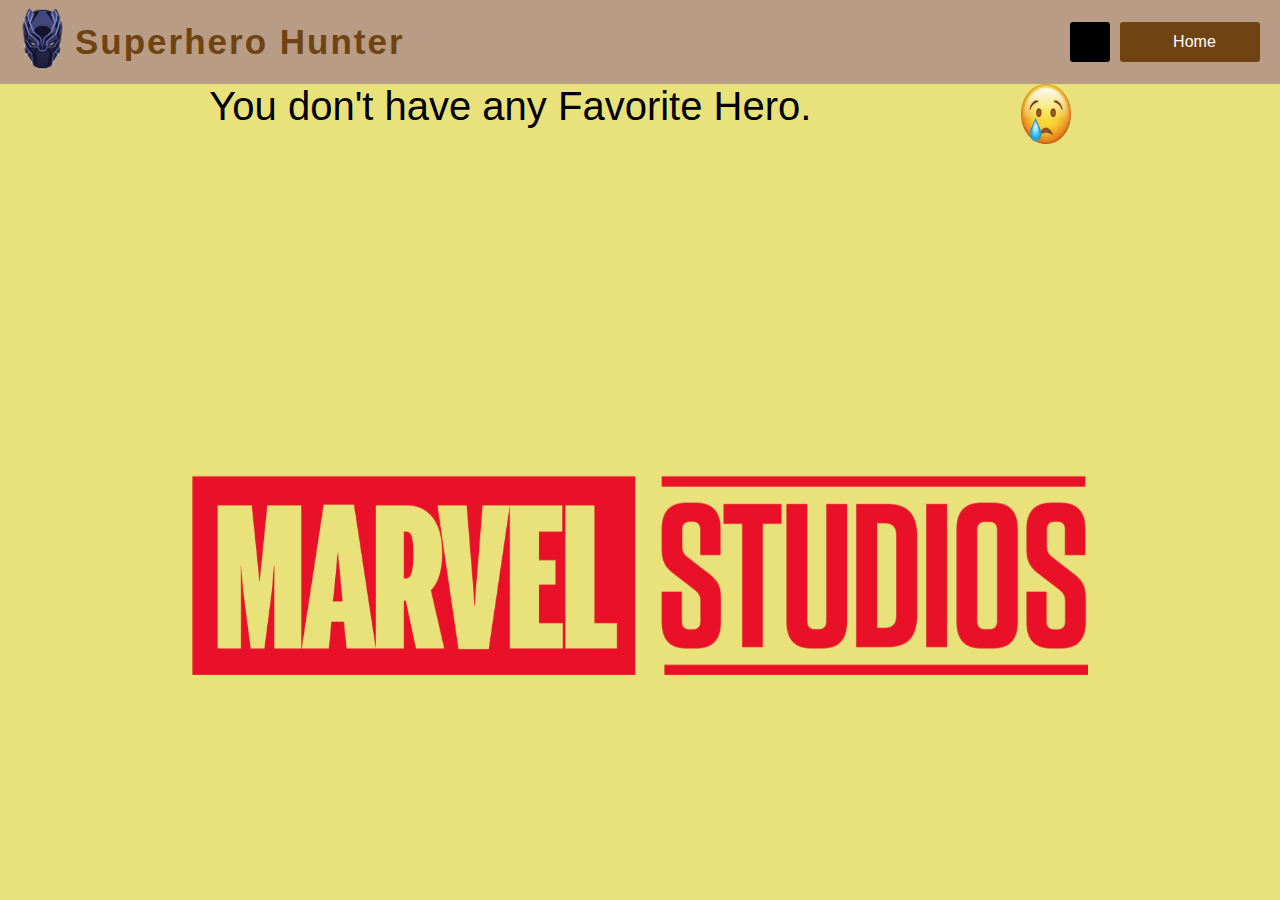
<file: favorites.html>
<!DOCTYPE html>
<html lang="en" id="root" color-scheme="light">

<head>
     <meta charset="UTF-8">
     <meta http-equiv="X-UA-Compatible" content="IE=edge">
     <meta name="viewport" content="width=device-width, initial-scale=1.0">
     <link rel="shortcut icon" href="./images/icon.png" type="image/x-icon">
     <title>Superhero Hunter</title>

     <!-- Google fonts -->
     <link rel="preconnect" href="https://fonts.googleapis.com">
     <link rel="preconnect" href="https://fonts.gstatic.com" crossorigin>
     <link href="https://fonts.googleapis.com/css2?family=Kanit:ital,wght@0,200;0,300;0,600;0,900;1,100;1,200;1,300;1,800&display=swap"
          rel="stylesheet">

     <!-- fontawesome -->
     <link rel="stylesheet" href="https://cdnjs.cloudflare.com/ajax/libs/font-awesome/6.2.0/css/all.min.css"
          integrity="sha512-xh6O/CkQoPOWDdYTDqeRdPCVd1SpvCA9XXcUnZS2FmJNp1coAFzvtCN9BmamE+4aHK8yyUHUSCcJHgXloTyT2A=="
          crossorigin="anonymous" referrerpolicy="no-referrer" />

     <!-- Custom Stylesheet -->
     <link rel="stylesheet" href="./css/styles.css">
     <link rel="stylesheet" href="./css/favorites.css">
</head>

<body>

     <!-- Navbar -->
     <nav class="flex-row navbar">
          <!-- Site Icon and Name -->
          <div class="flex-row navbar-brand">
               <img class="logo" src="./images/mask.gif" alt="" href="./index.html">
               <a href="./index.html">
                    <span>Superhero Hunter</span>
               </a>
          </div>
          <!-- Theme Button and Favourites Button -->
          <div class="flex-row favAndTheme-btn">
               <button id="theme-btn" class="btn"><i class="fa-solid fa-moon"></i></button>
               <a class="flex-row link-to-different-page" href="./index.html">
                    <button class="btn fav-btn"> <i class="fa-solid fa-house"></i> &nbsp; Home</button>
               </a>
          </div>
     </nav>

     <div class="favourite-characters">
          <div class="flex-row cards-container" id="container">
               <!-- Structure of the data added using DOM manipulation -->
               <!-- <div class="flex-col card">
                    <img src="${character.squareImage}" alt="">
                    <span class="name">${character.name}</span>
                    <span class="id">Id : ${character.id}</span>
                    <span class="comics">Comics : ${character.comics}</span>
                    <span class="series">Series : ${character.series}</span>
                    <span class="stories">Stories : ${character.stories}</span>
                    <a class="character-info" href="./more-info.html">
                         <button class="btn"><i class="fa-solid fa-circle-info"></i> &nbsp; More Info</button>
                    </a>
                    <div style="display:none;">
                         <span>${character.id}</span>
                         <span>${character.name}</span>
                         <span>${character.comics}</span>
                         <span>${character.series}</span>
                         <span>${character.stories}</span>
                         <span>${character.description}</span>
                         <span>${character.landscapeImage}</span>
                         <span>${character.portraitImage}</span>
                         <span>${character.squareImage}</span>
                    </div>
                    <button class="btn remove-btn"><i class="fa-solid fa-heart-circle-minus"></i> &nbsp; Remove from Favourites</button>
               </div> -->
          </div>
     </div>

     <span data-visiblity="hide" class="remove-toast">Removed from Favourites</span>

     <!-- Background image -->
     <img class="bg-img" src="./images/background-light-img.png" alt="">
     <script src="./js/favorites.js"></script>

</body>

</html>
</file>
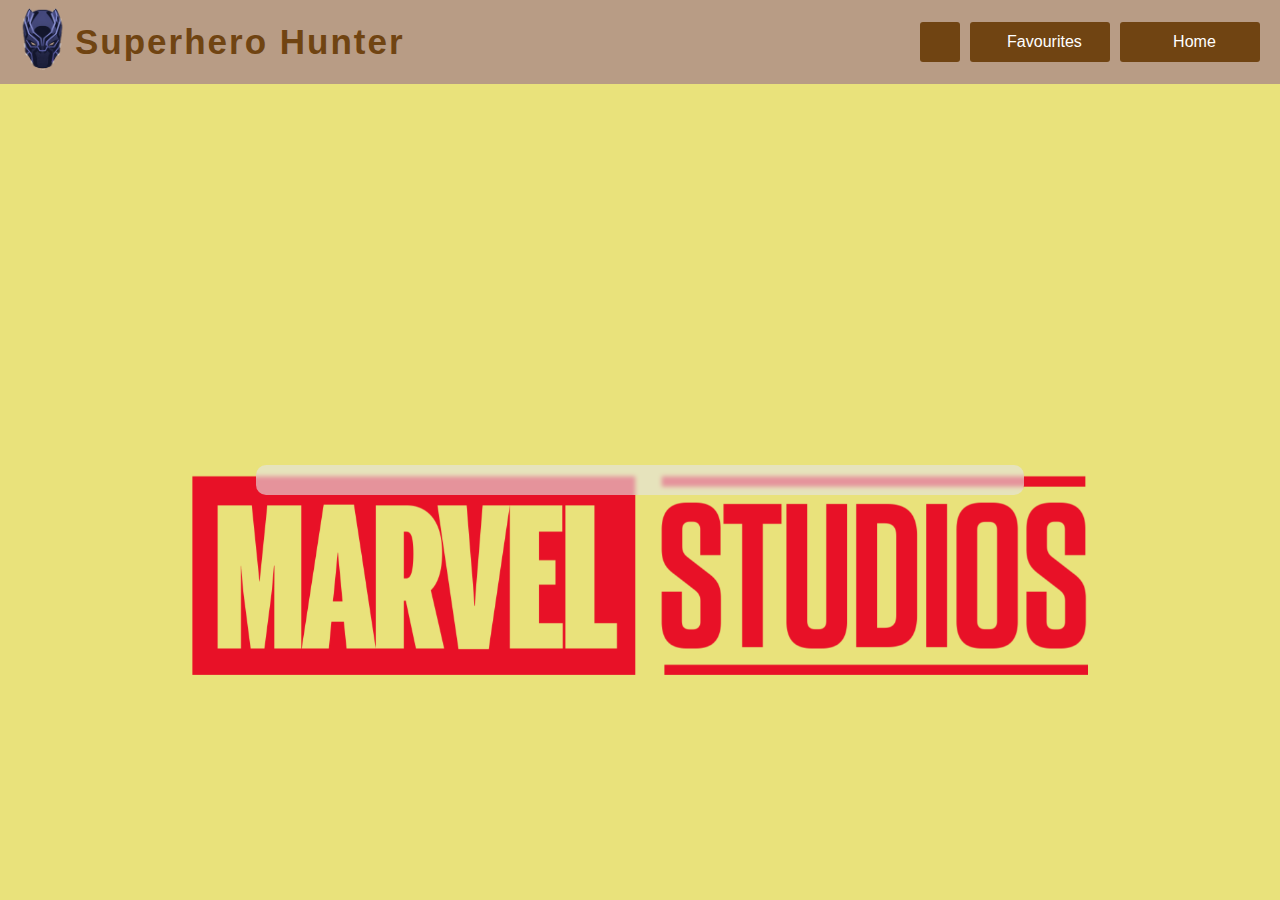
<file: more-info.html>
<!DOCTYPE html>
<html lang="en" id="root" color-scheme="light">

<head>
     <meta charset="UTF-8">
     <meta http-equiv="X-UA-Compatible" content="IE=edge">
     <meta name="viewport" content="width=device-width, initial-scale=1.0">
     <link rel="shortcut icon" href="./images/icon.png" type="image/x-icon">
     <title id="page-title">Superhero Hunter</title>

     <!-- Google fonts -->
     <link rel="preconnect" href="https://fonts.googleapis.com">
     <link rel="preconnect" href="https://fonts.gstatic.com" crossorigin>
     <link href="https://fonts.googleapis.com/css2?family=Kanit:ital,wght@0,200;0,300;0,600;0,900;1,100;1,200;1,300;1,800&display=swap"
          rel="stylesheet">

     <!-- fontawesome -->
     <link rel="stylesheet" href="https://cdnjs.cloudflare.com/ajax/libs/font-awesome/6.2.0/css/all.min.css"
          integrity="sha512-xh6O/CkQoPOWDdYTDqeRdPCVd1SpvCA9XXcUnZS2FmJNp1coAFzvtCN9BmamE+4aHK8yyUHUSCcJHgXloTyT2A=="
          crossorigin="anonymous" referrerpolicy="no-referrer" />

     <!-- Custom Stylesheet -->
     <link rel="stylesheet" href="./css/styles.css">
     <link rel="stylesheet" href="./css/more-info.css">
</head>

<body>

     <!-- Navbar -->
     <nav class="flex-row navbar">
          <!-- Site Icon and Name -->
          <div class="flex-row navbar-brand">
               <img class="logo" src="./images/mask.gif" alt="" href="./index.html">
               <a href="./index.html">
                    <span>Superhero Hunter</span>
               </a>
          </div>
          <!-- Theme Button and Favourites Button -->
          <div class="flex-row favAndTheme-btn">
               <button id="theme-btn" class="btn"><i class="fa-solid fa-moon"></i></button>
               <a class="flex-row link-to-different-page" href="./favorites.html">
                    <button class="btn fav-btn"> <i class="fa-solid fa-heart fav-icon"></i> &nbsp; Favourites</button>
               </a>
               <a class="flex-row link-to-different-page" href="./index.html">
                    <button class="btn fav-btn"> <i class="fa-solid fa-house"></i> &nbsp; Home</button>
               </a>
          </div>
     </nav>

     <!-- Info Container -->
     <div class="flex-row info">
          <section class="flex-col" id="info-container">
               <!-- Structure of the data added to favourites using DOM manipulation -->
               <!-- <div class="flex-row hero-name">${heroInfo.name}</div>
               <div class="flex-row hero-img-and-more-info">
                    <img id="portraitImage" class="hero-img" src="${heroInfo.portraitImage}" alt="">
                    <img style="display:none;" id="landscapeImage" src="${heroInfo.landscapeImage}" alt="">
                    <div class="flex-col more-info">
                         <div class="flex-row id">
                              <b>ID:</b><span>${heroInfo.id}</span>
                         </div>
                         <div class="flex-row comics">
                              <b>Comics:</b><span>${heroInfo.comics}</span>
                         </div>
                         <div class="flex-row series">
                              <b>Series:</b><span>${heroInfo.series}</span>
                         </div>
                         <div class="flex-row stories">
                              <b>Stories:</b><span>${heroInfo.stories}</span>
                         </div>
                    </div>
               </div>
               <div class="flex-col hero-discription">
                    <b>Discription:</b>
                    <p>${heroInfo.description != "" ? heroInfo.description : "No Description Available"}</p>
               </div>
               <div style="display:none;">
                    <span>${heroInfo.name}</span>
                    <span>${heroInfo.portraitImage}</span>
                    <span>${heroInfo.landscapeImage}</span>
                    <span>${heroInfo.id}</span>
                    <span>${heroInfo.comics}</span>
                    <span>${heroInfo.series}</span>
                    <span>${heroInfo.stories}</span>
                    <span>${heroInfo.squareImage}</span>
                    <span>${heroInfo.description}</span>
               </div>
               <button class="btn add-to-fav-btn">${favouritesCharacterIDs.has(`${heroInfo.id}`) ? "<i class=\"fa-solid fa-heart-circle-minus\"></i> &nbsp; Remove from Favourites" :"<i class=\"fa-solid fa-heart fav-icon\"></i> &nbsp; Add to Favourites</button>"} -->
          </section>
     </div>

     
     <!-- Toasts for notifying user that character is added or removed from favourites -->
     <span data-visiblity="hide" class="fav-toast">Added to Favourites</span>
     <span data-visiblity="hide" class="remove-toast">Removed from Favourites</span>

     <!-- Background Image -->
     <img class="bg-img" src="./images/background-light-img.png" alt="">

     <!-- External Script file -->
     <script defer src="./js/more-info.js"></script>
</body>

</html>
</file>
<file: css/styles.css>
* {
     margin: 0;
     padding: 0;
     box-sizing: border-box;
}

:root{
     /* Colors for Light Mode*/
     --background-light-color: #e9e27b;
     --navbar-light-background-color: #b89c85;
     --navbar-light-color: #704412;
     --searchBar-light-box-shadow: #cfbc0f;
     --text-light-color: #000;
     
     /* Colors for Dark Mode */
     --background-dark-color: #000;
     --navbar-dark-background-color: #b58dc2;
     --navbar-dark-color: #8d0799;
     --searchBar-dark-box-shadow: #fc82b1;
     --text-dark-color: #f5f5f5;
}

[color-scheme="dark"]{
     --background-color: var(--background-dark-color);
     --navbar-background-color: var(--navbar-dark-background-color);
     --navbar-color: var(--navbar-dark-color);
     --searchBar-box-shadow: var(--searchBar-dark-box-shadow);
     --text-color: var(--text-dark-color);
}

[color-scheme="light"]{
     --background-color: var(--background-light-color);
     --navbar-background-color: var(--navbar-light-background-color);
     --navbar-color: var(--navbar-light-color);
     --searchBar-box-shadow: var(--searchBar-light-box-shadow);
     --text-color: var(var(--text-light-color));
}


body {
     background-color: var(--background-color);
     font-family: sans-serif,'Times New Roman';
     align-items: center;
     height: 100vh;
     width: 100vw;
}

.flex-row {
     display: flex;
     flex-direction: row;
}

.flex-col {
     display: flex;
     flex-direction: column;
}

/*--------------------------------------------------------- Navbar ------------------------------------------------- */

/* Left Side Navbar*/
.navbar {
     justify-content: space-between;
     align-items: center;
     width: 100%;
     background-color: var(--navbar-background-color);
     font-weight: 600;
     letter-spacing: 2px;
     font-size: 35px;
     padding: 0 20px;
}

.navbar-brand {
     align-items: center;
     gap: 10px;
}

.navbar-brand a{
     text-decoration: none;
     color: var(--navbar-color);
}

/* Right Side Navbar*/
.logo {
     width: 3%;
     min-width: 45px;
}

.favAndTheme-btn {
     align-items: center;
     gap: 10px;
}

.link-to-different-page{
     justify-content: center;
     text-decoration: none;
}

.btn {
     border: none;
     outline: none;
     padding: 10px;
     background-color: var(--navbar-color);
     border-radius: 3px;
     color: #fff;
     height: 40px;
     font-size: 16px;

}

#theme-btn {
     width: 40px;
}

#theme-btn i {
     font-size: 20px;
}

.fav-btn {
     font-size: 16px;
     width: 140px;
}

.fav-icon {
     color: 1fff;
}

.bg-right-side-img {
     position: fixed;
     right: 0;
     bottom: 0;
     height: 90%;
     filter: blur(2px);
}

/*---------------------------------------------------- Search Bar and Results---------------------------------------- */

.search-bar-container {
     display: flex;
     align-items: center;
     justify-content: center;
     height: 50px;
}

.search-icon-container {
     background: var(--navbar-background-color);
     box-shadow: 0px 0px 7px 0px var(--searchBar-box-shadow);
     color: #fff;
     height: 50px;
     width: 50px;
     display: flex;
     align-items: center;
     justify-content: center;
     font-size: 20px;
     margin-top: 50px;
     border-radius: 0 10px 10px 0;
}

.searchBar-items {
     min-width: 40%;
}

#search-bar {
     background: var(--navbar-background-color);
     color: #fff;
     min-width: 550px;
     height: 50px;
     font-size: 25px;
     border: none;
     border-right:5px solid var(--navbar-color); 
     box-shadow: 0px 0px 7px 0px var(--searchBar-box-shadow);
     border-radius: 10px 0 0 10px;
     outline: none;
     padding: 10px;
     letter-spacing: 2px;
     margin-top: 50px;
     z-index: 1;
}

input::placeholder {
     color: #fff;
     font-size: 25px;
}

.img-info {
     gap: 10px;
}

.img-info img {
     width: 65px;
}

#search-results {
     min-width: 435px;
     margin-top: 30px;
     list-style: none;
     z-index: 2;
     backdrop-filter: blur(4px);
}

#search-results li {
     background: rgba(56, 56, 56, 0.6);
     height: 100px;
     color: white;
     width: 100%;
}

#search-results li .hero-name {
     transition: all 0.2s ease;
}

#search-results li:hover .hero-name {
     color: rgb(238, 130, 6);
}

.single-search-result {
     padding: 0 5px;
     justify-content: space-between;
     align-items: center;
     gap: 10px;
     border: 1px solid black;
     width: inherit;
}

.character-info {
     text-decoration: none;
     color: white;
}

.hero-info {
     display: flex;
     align-items: center;
}

.hero-name {
     font-size: 25px;
}

.buttons {
     gap: 5px;
     padding: 0 10px;
}

/*------------------------------------------------------ Background Image ------------------------------------------- */
.bg-img {
     width: 70%;
     min-width: 600px;
     position: fixed;
     bottom: 25%;
     left: 0;
     right: 0;
     margin: auto;
}

/* ----------------------------------------------Notification Toast--------------------------------------------------*/
.fav-toast,
.remove-toast {
     position: absolute;
     bottom: 100px;
     font-size: 24px;
     width: 350px;
     color: white;
     letter-spacing: 1px;
     padding: 10px 20px;
     z-index: 2;
     text-align: center;
     left: 0;
     right: 0;
     margin: auto;
     border-radius: 5px;
}

.fav-toast[data-visiblity="show"],
.remove-toast[data-visiblity="show"] {
     display: block;
}

.fav-toast[data-visiblity="hide"],
.remove-toast[data-visiblity="hide"] {
     display: none;
}

.fav-toast {
     background-color: #a8da70;
     box-shadow: 0px 0px 3px 3px white;
}

.remove-toast {
     background-color: hsl(12, 65%, 51%);
     box-shadow: 0px 0px 3px 3px white;
}


/* ------------------------------------------------Media Queries for different screen sizes ----------------------------- */

@media screen and (max-width: 576px) {

     #search-bar {
          min-width: 435px;
     }

     .navbar {
          flex-direction: column;
          gap: 10px;
          padding: 10px 0;
     }

     .navbar-brand {
          display: flex;
          flex-direction: column;

     }

     .navbar-brand span {
          margin-top: -35px;
     }

     .logo {
          width: 25%;
          min-width: 45px;
     }
}
</file>
<file: css/favorites.css>
body{
     overflow-x: hidden;
}

.cards-container{
     justify-content: space-evenly;
     flex-wrap: wrap;
     overflow: hidden;
}
.character-info .btn{ 
     width: 100%;
}

.card{
     background-color: hsla(0, 1%, 86%, 0.62);
     height: 484px;
     width: 250px;
     margin: 40px 25px;
     text-align: center;
     border: 1px solid rgb(24, 24, 24);
     border-radius: 10px;
     gap: 5px;
     z-index: 2;
     backdrop-filter: blur(3px);
}

.card img{
     border-radius: 10px 10px 0 0;
}

.name{
     font-size: 20px;
}

.remove-btn{
     border-radius: 0 0 10px 10px;
}

.no-characters{
     font-size: 40px;
     color: var(--text-color);
}
</file>
<file: css/more-info.css>
body {
     width: 100vw;
     height: 100vh;
}

.info {
     justify-content: center;
     align-items: center;
     height: 88%;
}

#info-container {
     background-color: rgba(228, 228, 228, 0.621);
     width: 60%;
     height: auto;
     gap: 15px;
     padding: 15px 50px;
     backdrop-filter: blur(2px);
     border-radius: 10px;
}

.hero-name {
     justify-content: center;
}

.hero-img-and-more-info {
     gap: 30px;
}

.hero-img {
     width: 20%;
     height: auto;
     min-width: 120px;
}

.more-info {
     gap: 15px;
     font-size: 1.3rem;
}

.id,.comics,.series,.stories {
     gap: 5px;
}

.hero-discription{
     font-size: 1.1rem;
}
.hero-discription b{
     font-size: 1.3rem;
}

.bg-img {
     z-index: -1;
}

@media screen and (max-width: 678px) {
     .hero-img-and-more-info{
          flex-direction: column;
          align-items: center;
     }
     .hero-discription{
          text-align: center;
     }
     #info-container{
          width: 85%;
     }
     #landscapeImage{
          width:100%
     }
     .info{
          height: 100vh;
     }
     .more-info{
          gap: 0px;
     }
}
</file>
